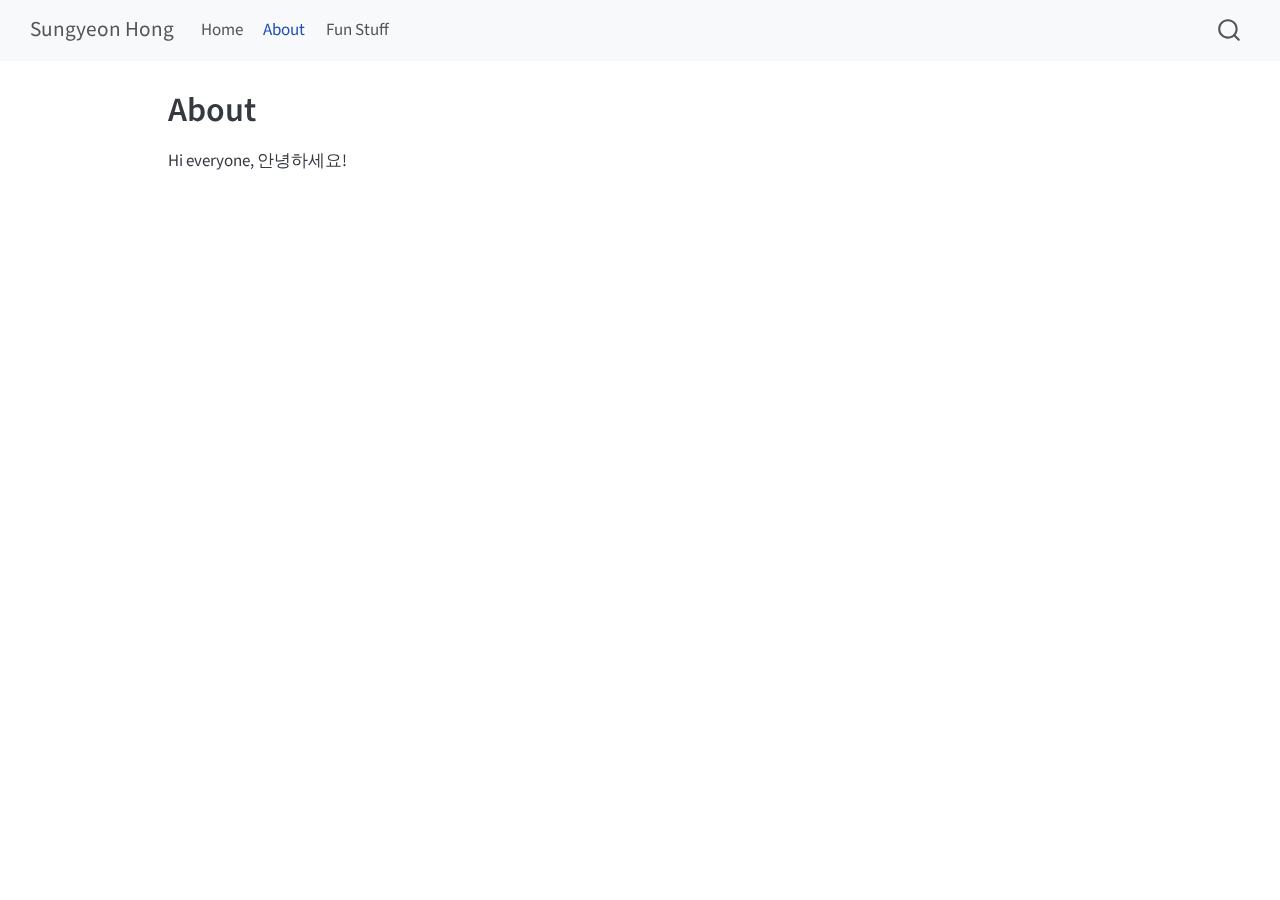
<file: docs/about.html>
<!DOCTYPE html>
<html xmlns="http://www.w3.org/1999/xhtml" lang="en" xml:lang="en"><head>

<meta charset="utf-8">
<meta name="generator" content="quarto-1.5.52">

<meta name="viewport" content="width=device-width, initial-scale=1.0, user-scalable=yes">


<title>About – Sungyeon Hong</title>
<style>
code{white-space: pre-wrap;}
span.smallcaps{font-variant: small-caps;}
div.columns{display: flex; gap: min(4vw, 1.5em);}
div.column{flex: auto; overflow-x: auto;}
div.hanging-indent{margin-left: 1.5em; text-indent: -1.5em;}
ul.task-list{list-style: none;}
ul.task-list li input[type="checkbox"] {
  width: 0.8em;
  margin: 0 0.8em 0.2em -1em; /* quarto-specific, see https://github.com/quarto-dev/quarto-cli/issues/4556 */ 
  vertical-align: middle;
}
</style>


<script src="site_libs/quarto-nav/quarto-nav.js"></script>
<script src="site_libs/quarto-nav/headroom.min.js"></script>
<script src="site_libs/clipboard/clipboard.min.js"></script>
<script src="site_libs/quarto-search/autocomplete.umd.js"></script>
<script src="site_libs/quarto-search/fuse.min.js"></script>
<script src="site_libs/quarto-search/quarto-search.js"></script>
<meta name="quarto:offset" content="./">
<script src="site_libs/quarto-html/quarto.js"></script>
<script src="site_libs/quarto-html/popper.min.js"></script>
<script src="site_libs/quarto-html/tippy.umd.min.js"></script>
<script src="site_libs/quarto-html/anchor.min.js"></script>
<link href="site_libs/quarto-html/tippy.css" rel="stylesheet">
<link href="site_libs/quarto-html/quarto-syntax-highlighting.css" rel="stylesheet" id="quarto-text-highlighting-styles">
<script src="site_libs/bootstrap/bootstrap.min.js"></script>
<link href="site_libs/bootstrap/bootstrap-icons.css" rel="stylesheet">
<link href="site_libs/bootstrap/bootstrap.min.css" rel="stylesheet" id="quarto-bootstrap" data-mode="light">
<script id="quarto-search-options" type="application/json">{
  "location": "navbar",
  "copy-button": false,
  "collapse-after": 3,
  "panel-placement": "end",
  "type": "overlay",
  "limit": 50,
  "keyboard-shortcut": [
    "f",
    "/",
    "s"
  ],
  "show-item-context": false,
  "language": {
    "search-no-results-text": "No results",
    "search-matching-documents-text": "matching documents",
    "search-copy-link-title": "Copy link to search",
    "search-hide-matches-text": "Hide additional matches",
    "search-more-match-text": "more match in this document",
    "search-more-matches-text": "more matches in this document",
    "search-clear-button-title": "Clear",
    "search-text-placeholder": "",
    "search-detached-cancel-button-title": "Cancel",
    "search-submit-button-title": "Submit",
    "search-label": "Search"
  }
}</script>


<link rel="stylesheet" href="styles.css">
</head>

<body class="nav-fixed">

<div id="quarto-search-results"></div>
  <header id="quarto-header" class="headroom fixed-top">
    <nav class="navbar navbar-expand-lg " data-bs-theme="dark">
      <div class="navbar-container container-fluid">
      <div class="navbar-brand-container mx-auto">
    <a class="navbar-brand" href="./index.html">
    <span class="navbar-title">Sungyeon Hong</span>
    </a>
  </div>
            <div id="quarto-search" class="" title="Search"></div>
          <button class="navbar-toggler" type="button" data-bs-toggle="collapse" data-bs-target="#navbarCollapse" aria-controls="navbarCollapse" role="menu" aria-expanded="false" aria-label="Toggle navigation" onclick="if (window.quartoToggleHeadroom) { window.quartoToggleHeadroom(); }">
  <span class="navbar-toggler-icon"></span>
</button>
          <div class="collapse navbar-collapse" id="navbarCollapse">
            <ul class="navbar-nav navbar-nav-scroll me-auto">
  <li class="nav-item">
    <a class="nav-link" href="./index.html"> 
<span class="menu-text">Home</span></a>
  </li>  
  <li class="nav-item">
    <a class="nav-link active" href="./about.html" aria-current="page"> 
<span class="menu-text">About</span></a>
  </li>  
  <li class="nav-item">
    <a class="nav-link" href="./fun.html"> 
<span class="menu-text">Fun Stuff</span></a>
  </li>  
</ul>
          </div> <!-- /navcollapse -->
            <div class="quarto-navbar-tools">
</div>
      </div> <!-- /container-fluid -->
    </nav>
</header>
<!-- content -->
<div id="quarto-content" class="quarto-container page-columns page-rows-contents page-layout-article page-navbar">
<!-- sidebar -->
<!-- margin-sidebar -->
    <div id="quarto-margin-sidebar" class="sidebar margin-sidebar zindex-bottom">
        
    </div>
<!-- main -->
<main class="content" id="quarto-document-content">

<header id="title-block-header" class="quarto-title-block default">
<div class="quarto-title">
<h1 class="title">About</h1>
</div>



<div class="quarto-title-meta">

    
  
    
  </div>
  


</header>


<p>Hi everyone, 안녕하세요!</p>



</main> <!-- /main -->
<script id="quarto-html-after-body" type="application/javascript">
window.document.addEventListener("DOMContentLoaded", function (event) {
  const toggleBodyColorMode = (bsSheetEl) => {
    const mode = bsSheetEl.getAttribute("data-mode");
    const bodyEl = window.document.querySelector("body");
    if (mode === "dark") {
      bodyEl.classList.add("quarto-dark");
      bodyEl.classList.remove("quarto-light");
    } else {
      bodyEl.classList.add("quarto-light");
      bodyEl.classList.remove("quarto-dark");
    }
  }
  const toggleBodyColorPrimary = () => {
    const bsSheetEl = window.document.querySelector("link#quarto-bootstrap");
    if (bsSheetEl) {
      toggleBodyColorMode(bsSheetEl);
    }
  }
  toggleBodyColorPrimary();  
  const icon = "";
  const anchorJS = new window.AnchorJS();
  anchorJS.options = {
    placement: 'right',
    icon: icon
  };
  anchorJS.add('.anchored');
  const isCodeAnnotation = (el) => {
    for (const clz of el.classList) {
      if (clz.startsWith('code-annotation-')) {                     
        return true;
      }
    }
    return false;
  }
  const onCopySuccess = function(e) {
    // button target
    const button = e.trigger;
    // don't keep focus
    button.blur();
    // flash "checked"
    button.classList.add('code-copy-button-checked');
    var currentTitle = button.getAttribute("title");
    button.setAttribute("title", "Copied!");
    let tooltip;
    if (window.bootstrap) {
      button.setAttribute("data-bs-toggle", "tooltip");
      button.setAttribute("data-bs-placement", "left");
      button.setAttribute("data-bs-title", "Copied!");
      tooltip = new bootstrap.Tooltip(button, 
        { trigger: "manual", 
          customClass: "code-copy-button-tooltip",
          offset: [0, -8]});
      tooltip.show();    
    }
    setTimeout(function() {
      if (tooltip) {
        tooltip.hide();
        button.removeAttribute("data-bs-title");
        button.removeAttribute("data-bs-toggle");
        button.removeAttribute("data-bs-placement");
      }
      button.setAttribute("title", currentTitle);
      button.classList.remove('code-copy-button-checked');
    }, 1000);
    // clear code selection
    e.clearSelection();
  }
  const getTextToCopy = function(trigger) {
      const codeEl = trigger.previousElementSibling.cloneNode(true);
      for (const childEl of codeEl.children) {
        if (isCodeAnnotation(childEl)) {
          childEl.remove();
        }
      }
      return codeEl.innerText;
  }
  const clipboard = new window.ClipboardJS('.code-copy-button:not([data-in-quarto-modal])', {
    text: getTextToCopy
  });
  clipboard.on('success', onCopySuccess);
  if (window.document.getElementById('quarto-embedded-source-code-modal')) {
    // For code content inside modals, clipBoardJS needs to be initialized with a container option
    // TODO: Check when it could be a function (https://github.com/zenorocha/clipboard.js/issues/860)
    const clipboardModal = new window.ClipboardJS('.code-copy-button[data-in-quarto-modal]', {
      text: getTextToCopy,
      container: window.document.getElementById('quarto-embedded-source-code-modal')
    });
    clipboardModal.on('success', onCopySuccess);
  }
    var localhostRegex = new RegExp(/^(?:http|https):\/\/localhost\:?[0-9]*\//);
    var mailtoRegex = new RegExp(/^mailto:/);
      var filterRegex = new RegExp('/' + window.location.host + '/');
    var isInternal = (href) => {
        return filterRegex.test(href) || localhostRegex.test(href) || mailtoRegex.test(href);
    }
    // Inspect non-navigation links and adorn them if external
 	var links = window.document.querySelectorAll('a[href]:not(.nav-link):not(.navbar-brand):not(.toc-action):not(.sidebar-link):not(.sidebar-item-toggle):not(.pagination-link):not(.no-external):not([aria-hidden]):not(.dropdown-item):not(.quarto-navigation-tool):not(.about-link)');
    for (var i=0; i<links.length; i++) {
      const link = links[i];
      if (!isInternal(link.href)) {
        // undo the damage that might have been done by quarto-nav.js in the case of
        // links that we want to consider external
        if (link.dataset.originalHref !== undefined) {
          link.href = link.dataset.originalHref;
        }
      }
    }
  function tippyHover(el, contentFn, onTriggerFn, onUntriggerFn) {
    const config = {
      allowHTML: true,
      maxWidth: 500,
      delay: 100,
      arrow: false,
      appendTo: function(el) {
          return el.parentElement;
      },
      interactive: true,
      interactiveBorder: 10,
      theme: 'quarto',
      placement: 'bottom-start',
    };
    if (contentFn) {
      config.content = contentFn;
    }
    if (onTriggerFn) {
      config.onTrigger = onTriggerFn;
    }
    if (onUntriggerFn) {
      config.onUntrigger = onUntriggerFn;
    }
    window.tippy(el, config); 
  }
  const noterefs = window.document.querySelectorAll('a[role="doc-noteref"]');
  for (var i=0; i<noterefs.length; i++) {
    const ref = noterefs[i];
    tippyHover(ref, function() {
      // use id or data attribute instead here
      let href = ref.getAttribute('data-footnote-href') || ref.getAttribute('href');
      try { href = new URL(href).hash; } catch {}
      const id = href.replace(/^#\/?/, "");
      const note = window.document.getElementById(id);
      if (note) {
        return note.innerHTML;
      } else {
        return "";
      }
    });
  }
  const xrefs = window.document.querySelectorAll('a.quarto-xref');
  const processXRef = (id, note) => {
    // Strip column container classes
    const stripColumnClz = (el) => {
      el.classList.remove("page-full", "page-columns");
      if (el.children) {
        for (const child of el.children) {
          stripColumnClz(child);
        }
      }
    }
    stripColumnClz(note)
    if (id === null || id.startsWith('sec-')) {
      // Special case sections, only their first couple elements
      const container = document.createElement("div");
      if (note.children && note.children.length > 2) {
        container.appendChild(note.children[0].cloneNode(true));
        for (let i = 1; i < note.children.length; i++) {
          const child = note.children[i];
          if (child.tagName === "P" && child.innerText === "") {
            continue;
          } else {
            container.appendChild(child.cloneNode(true));
            break;
          }
        }
        if (window.Quarto?.typesetMath) {
          window.Quarto.typesetMath(container);
        }
        return container.innerHTML
      } else {
        if (window.Quarto?.typesetMath) {
          window.Quarto.typesetMath(note);
        }
        return note.innerHTML;
      }
    } else {
      // Remove any anchor links if they are present
      const anchorLink = note.querySelector('a.anchorjs-link');
      if (anchorLink) {
        anchorLink.remove();
      }
      if (window.Quarto?.typesetMath) {
        window.Quarto.typesetMath(note);
      }
      // TODO in 1.5, we should make sure this works without a callout special case
      if (note.classList.contains("callout")) {
        return note.outerHTML;
      } else {
        return note.innerHTML;
      }
    }
  }
  for (var i=0; i<xrefs.length; i++) {
    const xref = xrefs[i];
    tippyHover(xref, undefined, function(instance) {
      instance.disable();
      let url = xref.getAttribute('href');
      let hash = undefined; 
      if (url.startsWith('#')) {
        hash = url;
      } else {
        try { hash = new URL(url).hash; } catch {}
      }
      if (hash) {
        const id = hash.replace(/^#\/?/, "");
        const note = window.document.getElementById(id);
        if (note !== null) {
          try {
            const html = processXRef(id, note.cloneNode(true));
            instance.setContent(html);
          } finally {
            instance.enable();
            instance.show();
          }
        } else {
          // See if we can fetch this
          fetch(url.split('#')[0])
          .then(res => res.text())
          .then(html => {
            const parser = new DOMParser();
            const htmlDoc = parser.parseFromString(html, "text/html");
            const note = htmlDoc.getElementById(id);
            if (note !== null) {
              const html = processXRef(id, note);
              instance.setContent(html);
            } 
          }).finally(() => {
            instance.enable();
            instance.show();
          });
        }
      } else {
        // See if we can fetch a full url (with no hash to target)
        // This is a special case and we should probably do some content thinning / targeting
        fetch(url)
        .then(res => res.text())
        .then(html => {
          const parser = new DOMParser();
          const htmlDoc = parser.parseFromString(html, "text/html");
          const note = htmlDoc.querySelector('main.content');
          if (note !== null) {
            // This should only happen for chapter cross references
            // (since there is no id in the URL)
            // remove the first header
            if (note.children.length > 0 && note.children[0].tagName === "HEADER") {
              note.children[0].remove();
            }
            const html = processXRef(null, note);
            instance.setContent(html);
          } 
        }).finally(() => {
          instance.enable();
          instance.show();
        });
      }
    }, function(instance) {
    });
  }
      let selectedAnnoteEl;
      const selectorForAnnotation = ( cell, annotation) => {
        let cellAttr = 'data-code-cell="' + cell + '"';
        let lineAttr = 'data-code-annotation="' +  annotation + '"';
        const selector = 'span[' + cellAttr + '][' + lineAttr + ']';
        return selector;
      }
      const selectCodeLines = (annoteEl) => {
        const doc = window.document;
        const targetCell = annoteEl.getAttribute("data-target-cell");
        const targetAnnotation = annoteEl.getAttribute("data-target-annotation");
        const annoteSpan = window.document.querySelector(selectorForAnnotation(targetCell, targetAnnotation));
        const lines = annoteSpan.getAttribute("data-code-lines").split(",");
        const lineIds = lines.map((line) => {
          return targetCell + "-" + line;
        })
        let top = null;
        let height = null;
        let parent = null;
        if (lineIds.length > 0) {
            //compute the position of the single el (top and bottom and make a div)
            const el = window.document.getElementById(lineIds[0]);
            top = el.offsetTop;
            height = el.offsetHeight;
            parent = el.parentElement.parentElement;
          if (lineIds.length > 1) {
            const lastEl = window.document.getElementById(lineIds[lineIds.length - 1]);
            const bottom = lastEl.offsetTop + lastEl.offsetHeight;
            height = bottom - top;
          }
          if (top !== null && height !== null && parent !== null) {
            // cook up a div (if necessary) and position it 
            let div = window.document.getElementById("code-annotation-line-highlight");
            if (div === null) {
              div = window.document.createElement("div");
              div.setAttribute("id", "code-annotation-line-highlight");
              div.style.position = 'absolute';
              parent.appendChild(div);
            }
            div.style.top = top - 2 + "px";
            div.style.height = height + 4 + "px";
            div.style.left = 0;
            let gutterDiv = window.document.getElementById("code-annotation-line-highlight-gutter");
            if (gutterDiv === null) {
              gutterDiv = window.document.createElement("div");
              gutterDiv.setAttribute("id", "code-annotation-line-highlight-gutter");
              gutterDiv.style.position = 'absolute';
              const codeCell = window.document.getElementById(targetCell);
              const gutter = codeCell.querySelector('.code-annotation-gutter');
              gutter.appendChild(gutterDiv);
            }
            gutterDiv.style.top = top - 2 + "px";
            gutterDiv.style.height = height + 4 + "px";
          }
          selectedAnnoteEl = annoteEl;
        }
      };
      const unselectCodeLines = () => {
        const elementsIds = ["code-annotation-line-highlight", "code-annotation-line-highlight-gutter"];
        elementsIds.forEach((elId) => {
          const div = window.document.getElementById(elId);
          if (div) {
            div.remove();
          }
        });
        selectedAnnoteEl = undefined;
      };
        // Handle positioning of the toggle
    window.addEventListener(
      "resize",
      throttle(() => {
        elRect = undefined;
        if (selectedAnnoteEl) {
          selectCodeLines(selectedAnnoteEl);
        }
      }, 10)
    );
    function throttle(fn, ms) {
    let throttle = false;
    let timer;
      return (...args) => {
        if(!throttle) { // first call gets through
            fn.apply(this, args);
            throttle = true;
        } else { // all the others get throttled
            if(timer) clearTimeout(timer); // cancel #2
            timer = setTimeout(() => {
              fn.apply(this, args);
              timer = throttle = false;
            }, ms);
        }
      };
    }
      // Attach click handler to the DT
      const annoteDls = window.document.querySelectorAll('dt[data-target-cell]');
      for (const annoteDlNode of annoteDls) {
        annoteDlNode.addEventListener('click', (event) => {
          const clickedEl = event.target;
          if (clickedEl !== selectedAnnoteEl) {
            unselectCodeLines();
            const activeEl = window.document.querySelector('dt[data-target-cell].code-annotation-active');
            if (activeEl) {
              activeEl.classList.remove('code-annotation-active');
            }
            selectCodeLines(clickedEl);
            clickedEl.classList.add('code-annotation-active');
          } else {
            // Unselect the line
            unselectCodeLines();
            clickedEl.classList.remove('code-annotation-active');
          }
        });
      }
  const findCites = (el) => {
    const parentEl = el.parentElement;
    if (parentEl) {
      const cites = parentEl.dataset.cites;
      if (cites) {
        return {
          el,
          cites: cites.split(' ')
        };
      } else {
        return findCites(el.parentElement)
      }
    } else {
      return undefined;
    }
  };
  var bibliorefs = window.document.querySelectorAll('a[role="doc-biblioref"]');
  for (var i=0; i<bibliorefs.length; i++) {
    const ref = bibliorefs[i];
    const citeInfo = findCites(ref);
    if (citeInfo) {
      tippyHover(citeInfo.el, function() {
        var popup = window.document.createElement('div');
        citeInfo.cites.forEach(function(cite) {
          var citeDiv = window.document.createElement('div');
          citeDiv.classList.add('hanging-indent');
          citeDiv.classList.add('csl-entry');
          var biblioDiv = window.document.getElementById('ref-' + cite);
          if (biblioDiv) {
            citeDiv.innerHTML = biblioDiv.innerHTML;
          }
          popup.appendChild(citeDiv);
        });
        return popup.innerHTML;
      });
    }
  }
});
</script>
</div> <!-- /content -->




</body></html>
</file>
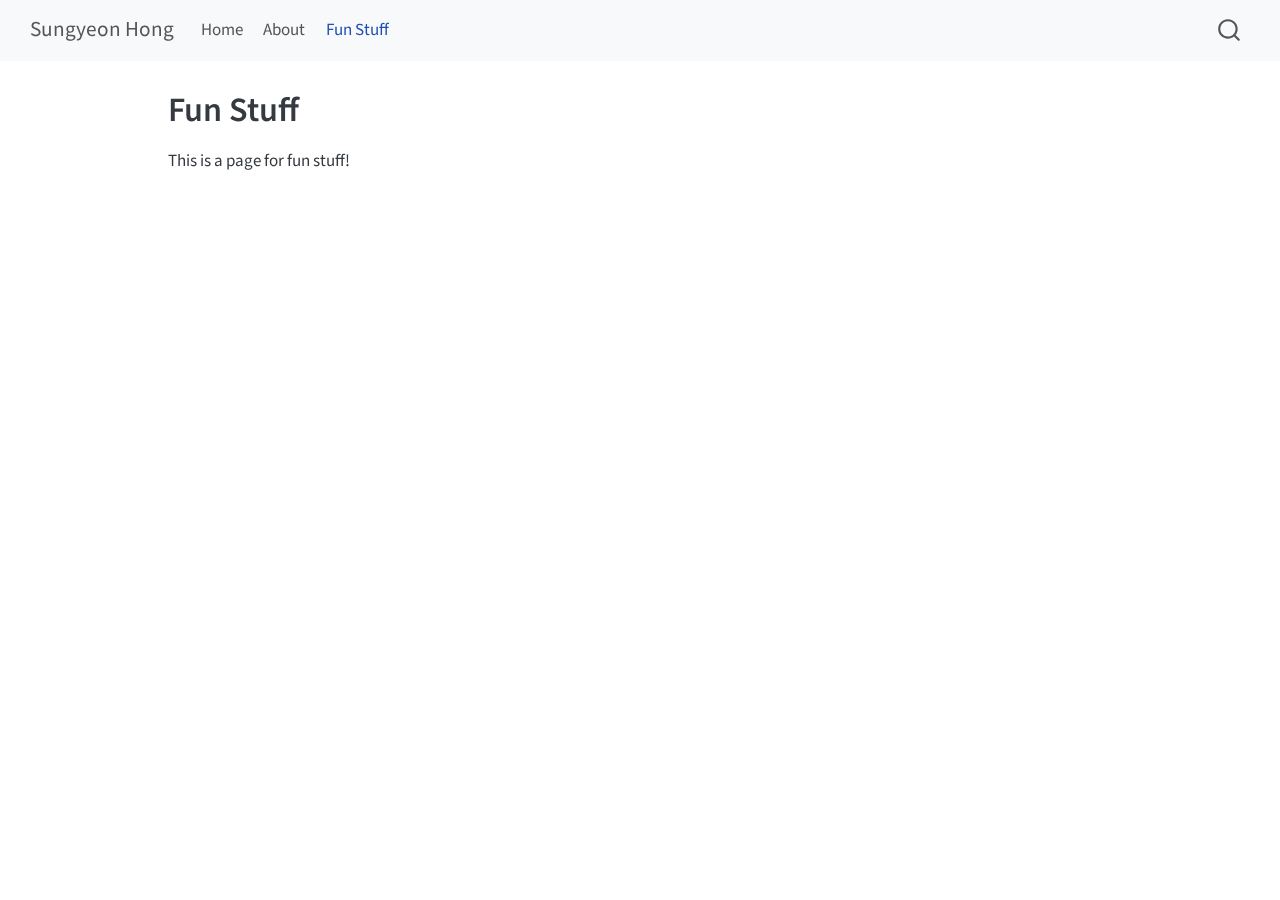
<file: docs/fun.html>
<!DOCTYPE html>
<html xmlns="http://www.w3.org/1999/xhtml" lang="en" xml:lang="en"><head>

<meta charset="utf-8">
<meta name="generator" content="quarto-1.5.52">

<meta name="viewport" content="width=device-width, initial-scale=1.0, user-scalable=yes">


<title>Fun Stuff – Sungyeon Hong</title>
<style>
code{white-space: pre-wrap;}
span.smallcaps{font-variant: small-caps;}
div.columns{display: flex; gap: min(4vw, 1.5em);}
div.column{flex: auto; overflow-x: auto;}
div.hanging-indent{margin-left: 1.5em; text-indent: -1.5em;}
ul.task-list{list-style: none;}
ul.task-list li input[type="checkbox"] {
  width: 0.8em;
  margin: 0 0.8em 0.2em -1em; /* quarto-specific, see https://github.com/quarto-dev/quarto-cli/issues/4556 */ 
  vertical-align: middle;
}
</style>


<script src="site_libs/quarto-nav/quarto-nav.js"></script>
<script src="site_libs/quarto-nav/headroom.min.js"></script>
<script src="site_libs/clipboard/clipboard.min.js"></script>
<script src="site_libs/quarto-search/autocomplete.umd.js"></script>
<script src="site_libs/quarto-search/fuse.min.js"></script>
<script src="site_libs/quarto-search/quarto-search.js"></script>
<meta name="quarto:offset" content="./">
<script src="site_libs/quarto-html/quarto.js"></script>
<script src="site_libs/quarto-html/popper.min.js"></script>
<script src="site_libs/quarto-html/tippy.umd.min.js"></script>
<script src="site_libs/quarto-html/anchor.min.js"></script>
<link href="site_libs/quarto-html/tippy.css" rel="stylesheet">
<link href="site_libs/quarto-html/quarto-syntax-highlighting.css" rel="stylesheet" id="quarto-text-highlighting-styles">
<script src="site_libs/bootstrap/bootstrap.min.js"></script>
<link href="site_libs/bootstrap/bootstrap-icons.css" rel="stylesheet">
<link href="site_libs/bootstrap/bootstrap.min.css" rel="stylesheet" id="quarto-bootstrap" data-mode="light">
<script id="quarto-search-options" type="application/json">{
  "location": "navbar",
  "copy-button": false,
  "collapse-after": 3,
  "panel-placement": "end",
  "type": "overlay",
  "limit": 50,
  "keyboard-shortcut": [
    "f",
    "/",
    "s"
  ],
  "show-item-context": false,
  "language": {
    "search-no-results-text": "No results",
    "search-matching-documents-text": "matching documents",
    "search-copy-link-title": "Copy link to search",
    "search-hide-matches-text": "Hide additional matches",
    "search-more-match-text": "more match in this document",
    "search-more-matches-text": "more matches in this document",
    "search-clear-button-title": "Clear",
    "search-text-placeholder": "",
    "search-detached-cancel-button-title": "Cancel",
    "search-submit-button-title": "Submit",
    "search-label": "Search"
  }
}</script>


<link rel="stylesheet" href="styles.css">
</head>

<body class="nav-fixed">

<div id="quarto-search-results"></div>
  <header id="quarto-header" class="headroom fixed-top">
    <nav class="navbar navbar-expand-lg " data-bs-theme="dark">
      <div class="navbar-container container-fluid">
      <div class="navbar-brand-container mx-auto">
    <a class="navbar-brand" href="./index.html">
    <span class="navbar-title">Sungyeon Hong</span>
    </a>
  </div>
            <div id="quarto-search" class="" title="Search"></div>
          <button class="navbar-toggler" type="button" data-bs-toggle="collapse" data-bs-target="#navbarCollapse" aria-controls="navbarCollapse" role="menu" aria-expanded="false" aria-label="Toggle navigation" onclick="if (window.quartoToggleHeadroom) { window.quartoToggleHeadroom(); }">
  <span class="navbar-toggler-icon"></span>
</button>
          <div class="collapse navbar-collapse" id="navbarCollapse">
            <ul class="navbar-nav navbar-nav-scroll me-auto">
  <li class="nav-item">
    <a class="nav-link" href="./index.html"> 
<span class="menu-text">Home</span></a>
  </li>  
  <li class="nav-item">
    <a class="nav-link" href="./about.html"> 
<span class="menu-text">About</span></a>
  </li>  
  <li class="nav-item">
    <a class="nav-link active" href="./fun.html" aria-current="page"> 
<span class="menu-text">Fun Stuff</span></a>
  </li>  
</ul>
          </div> <!-- /navcollapse -->
            <div class="quarto-navbar-tools">
</div>
      </div> <!-- /container-fluid -->
    </nav>
</header>
<!-- content -->
<div id="quarto-content" class="quarto-container page-columns page-rows-contents page-layout-article page-navbar">
<!-- sidebar -->
<!-- margin-sidebar -->
    <div id="quarto-margin-sidebar" class="sidebar margin-sidebar zindex-bottom">
        
    </div>
<!-- main -->
<main class="content" id="quarto-document-content">

<header id="title-block-header" class="quarto-title-block default">
<div class="quarto-title">
<h1 class="title">Fun Stuff</h1>
</div>



<div class="quarto-title-meta">

    
  
    
  </div>
  


</header>


<p>This is a page for fun stuff!</p>



</main> <!-- /main -->
<script id="quarto-html-after-body" type="application/javascript">
window.document.addEventListener("DOMContentLoaded", function (event) {
  const toggleBodyColorMode = (bsSheetEl) => {
    const mode = bsSheetEl.getAttribute("data-mode");
    const bodyEl = window.document.querySelector("body");
    if (mode === "dark") {
      bodyEl.classList.add("quarto-dark");
      bodyEl.classList.remove("quarto-light");
    } else {
      bodyEl.classList.add("quarto-light");
      bodyEl.classList.remove("quarto-dark");
    }
  }
  const toggleBodyColorPrimary = () => {
    const bsSheetEl = window.document.querySelector("link#quarto-bootstrap");
    if (bsSheetEl) {
      toggleBodyColorMode(bsSheetEl);
    }
  }
  toggleBodyColorPrimary();  
  const icon = "";
  const anchorJS = new window.AnchorJS();
  anchorJS.options = {
    placement: 'right',
    icon: icon
  };
  anchorJS.add('.anchored');
  const isCodeAnnotation = (el) => {
    for (const clz of el.classList) {
      if (clz.startsWith('code-annotation-')) {                     
        return true;
      }
    }
    return false;
  }
  const onCopySuccess = function(e) {
    // button target
    const button = e.trigger;
    // don't keep focus
    button.blur();
    // flash "checked"
    button.classList.add('code-copy-button-checked');
    var currentTitle = button.getAttribute("title");
    button.setAttribute("title", "Copied!");
    let tooltip;
    if (window.bootstrap) {
      button.setAttribute("data-bs-toggle", "tooltip");
      button.setAttribute("data-bs-placement", "left");
      button.setAttribute("data-bs-title", "Copied!");
      tooltip = new bootstrap.Tooltip(button, 
        { trigger: "manual", 
          customClass: "code-copy-button-tooltip",
          offset: [0, -8]});
      tooltip.show();    
    }
    setTimeout(function() {
      if (tooltip) {
        tooltip.hide();
        button.removeAttribute("data-bs-title");
        button.removeAttribute("data-bs-toggle");
        button.removeAttribute("data-bs-placement");
      }
      button.setAttribute("title", currentTitle);
      button.classList.remove('code-copy-button-checked');
    }, 1000);
    // clear code selection
    e.clearSelection();
  }
  const getTextToCopy = function(trigger) {
      const codeEl = trigger.previousElementSibling.cloneNode(true);
      for (const childEl of codeEl.children) {
        if (isCodeAnnotation(childEl)) {
          childEl.remove();
        }
      }
      return codeEl.innerText;
  }
  const clipboard = new window.ClipboardJS('.code-copy-button:not([data-in-quarto-modal])', {
    text: getTextToCopy
  });
  clipboard.on('success', onCopySuccess);
  if (window.document.getElementById('quarto-embedded-source-code-modal')) {
    // For code content inside modals, clipBoardJS needs to be initialized with a container option
    // TODO: Check when it could be a function (https://github.com/zenorocha/clipboard.js/issues/860)
    const clipboardModal = new window.ClipboardJS('.code-copy-button[data-in-quarto-modal]', {
      text: getTextToCopy,
      container: window.document.getElementById('quarto-embedded-source-code-modal')
    });
    clipboardModal.on('success', onCopySuccess);
  }
    var localhostRegex = new RegExp(/^(?:http|https):\/\/localhost\:?[0-9]*\//);
    var mailtoRegex = new RegExp(/^mailto:/);
      var filterRegex = new RegExp('/' + window.location.host + '/');
    var isInternal = (href) => {
        return filterRegex.test(href) || localhostRegex.test(href) || mailtoRegex.test(href);
    }
    // Inspect non-navigation links and adorn them if external
 	var links = window.document.querySelectorAll('a[href]:not(.nav-link):not(.navbar-brand):not(.toc-action):not(.sidebar-link):not(.sidebar-item-toggle):not(.pagination-link):not(.no-external):not([aria-hidden]):not(.dropdown-item):not(.quarto-navigation-tool):not(.about-link)');
    for (var i=0; i<links.length; i++) {
      const link = links[i];
      if (!isInternal(link.href)) {
        // undo the damage that might have been done by quarto-nav.js in the case of
        // links that we want to consider external
        if (link.dataset.originalHref !== undefined) {
          link.href = link.dataset.originalHref;
        }
      }
    }
  function tippyHover(el, contentFn, onTriggerFn, onUntriggerFn) {
    const config = {
      allowHTML: true,
      maxWidth: 500,
      delay: 100,
      arrow: false,
      appendTo: function(el) {
          return el.parentElement;
      },
      interactive: true,
      interactiveBorder: 10,
      theme: 'quarto',
      placement: 'bottom-start',
    };
    if (contentFn) {
      config.content = contentFn;
    }
    if (onTriggerFn) {
      config.onTrigger = onTriggerFn;
    }
    if (onUntriggerFn) {
      config.onUntrigger = onUntriggerFn;
    }
    window.tippy(el, config); 
  }
  const noterefs = window.document.querySelectorAll('a[role="doc-noteref"]');
  for (var i=0; i<noterefs.length; i++) {
    const ref = noterefs[i];
    tippyHover(ref, function() {
      // use id or data attribute instead here
      let href = ref.getAttribute('data-footnote-href') || ref.getAttribute('href');
      try { href = new URL(href).hash; } catch {}
      const id = href.replace(/^#\/?/, "");
      const note = window.document.getElementById(id);
      if (note) {
        return note.innerHTML;
      } else {
        return "";
      }
    });
  }
  const xrefs = window.document.querySelectorAll('a.quarto-xref');
  const processXRef = (id, note) => {
    // Strip column container classes
    const stripColumnClz = (el) => {
      el.classList.remove("page-full", "page-columns");
      if (el.children) {
        for (const child of el.children) {
          stripColumnClz(child);
        }
      }
    }
    stripColumnClz(note)
    if (id === null || id.startsWith('sec-')) {
      // Special case sections, only their first couple elements
      const container = document.createElement("div");
      if (note.children && note.children.length > 2) {
        container.appendChild(note.children[0].cloneNode(true));
        for (let i = 1; i < note.children.length; i++) {
          const child = note.children[i];
          if (child.tagName === "P" && child.innerText === "") {
            continue;
          } else {
            container.appendChild(child.cloneNode(true));
            break;
          }
        }
        if (window.Quarto?.typesetMath) {
          window.Quarto.typesetMath(container);
        }
        return container.innerHTML
      } else {
        if (window.Quarto?.typesetMath) {
          window.Quarto.typesetMath(note);
        }
        return note.innerHTML;
      }
    } else {
      // Remove any anchor links if they are present
      const anchorLink = note.querySelector('a.anchorjs-link');
      if (anchorLink) {
        anchorLink.remove();
      }
      if (window.Quarto?.typesetMath) {
        window.Quarto.typesetMath(note);
      }
      // TODO in 1.5, we should make sure this works without a callout special case
      if (note.classList.contains("callout")) {
        return note.outerHTML;
      } else {
        return note.innerHTML;
      }
    }
  }
  for (var i=0; i<xrefs.length; i++) {
    const xref = xrefs[i];
    tippyHover(xref, undefined, function(instance) {
      instance.disable();
      let url = xref.getAttribute('href');
      let hash = undefined; 
      if (url.startsWith('#')) {
        hash = url;
      } else {
        try { hash = new URL(url).hash; } catch {}
      }
      if (hash) {
        const id = hash.replace(/^#\/?/, "");
        const note = window.document.getElementById(id);
        if (note !== null) {
          try {
            const html = processXRef(id, note.cloneNode(true));
            instance.setContent(html);
          } finally {
            instance.enable();
            instance.show();
          }
        } else {
          // See if we can fetch this
          fetch(url.split('#')[0])
          .then(res => res.text())
          .then(html => {
            const parser = new DOMParser();
            const htmlDoc = parser.parseFromString(html, "text/html");
            const note = htmlDoc.getElementById(id);
            if (note !== null) {
              const html = processXRef(id, note);
              instance.setContent(html);
            } 
          }).finally(() => {
            instance.enable();
            instance.show();
          });
        }
      } else {
        // See if we can fetch a full url (with no hash to target)
        // This is a special case and we should probably do some content thinning / targeting
        fetch(url)
        .then(res => res.text())
        .then(html => {
          const parser = new DOMParser();
          const htmlDoc = parser.parseFromString(html, "text/html");
          const note = htmlDoc.querySelector('main.content');
          if (note !== null) {
            // This should only happen for chapter cross references
            // (since there is no id in the URL)
            // remove the first header
            if (note.children.length > 0 && note.children[0].tagName === "HEADER") {
              note.children[0].remove();
            }
            const html = processXRef(null, note);
            instance.setContent(html);
          } 
        }).finally(() => {
          instance.enable();
          instance.show();
        });
      }
    }, function(instance) {
    });
  }
      let selectedAnnoteEl;
      const selectorForAnnotation = ( cell, annotation) => {
        let cellAttr = 'data-code-cell="' + cell + '"';
        let lineAttr = 'data-code-annotation="' +  annotation + '"';
        const selector = 'span[' + cellAttr + '][' + lineAttr + ']';
        return selector;
      }
      const selectCodeLines = (annoteEl) => {
        const doc = window.document;
        const targetCell = annoteEl.getAttribute("data-target-cell");
        const targetAnnotation = annoteEl.getAttribute("data-target-annotation");
        const annoteSpan = window.document.querySelector(selectorForAnnotation(targetCell, targetAnnotation));
        const lines = annoteSpan.getAttribute("data-code-lines").split(",");
        const lineIds = lines.map((line) => {
          return targetCell + "-" + line;
        })
        let top = null;
        let height = null;
        let parent = null;
        if (lineIds.length > 0) {
            //compute the position of the single el (top and bottom and make a div)
            const el = window.document.getElementById(lineIds[0]);
            top = el.offsetTop;
            height = el.offsetHeight;
            parent = el.parentElement.parentElement;
          if (lineIds.length > 1) {
            const lastEl = window.document.getElementById(lineIds[lineIds.length - 1]);
            const bottom = lastEl.offsetTop + lastEl.offsetHeight;
            height = bottom - top;
          }
          if (top !== null && height !== null && parent !== null) {
            // cook up a div (if necessary) and position it 
            let div = window.document.getElementById("code-annotation-line-highlight");
            if (div === null) {
              div = window.document.createElement("div");
              div.setAttribute("id", "code-annotation-line-highlight");
              div.style.position = 'absolute';
              parent.appendChild(div);
            }
            div.style.top = top - 2 + "px";
            div.style.height = height + 4 + "px";
            div.style.left = 0;
            let gutterDiv = window.document.getElementById("code-annotation-line-highlight-gutter");
            if (gutterDiv === null) {
              gutterDiv = window.document.createElement("div");
              gutterDiv.setAttribute("id", "code-annotation-line-highlight-gutter");
              gutterDiv.style.position = 'absolute';
              const codeCell = window.document.getElementById(targetCell);
              const gutter = codeCell.querySelector('.code-annotation-gutter');
              gutter.appendChild(gutterDiv);
            }
            gutterDiv.style.top = top - 2 + "px";
            gutterDiv.style.height = height + 4 + "px";
          }
          selectedAnnoteEl = annoteEl;
        }
      };
      const unselectCodeLines = () => {
        const elementsIds = ["code-annotation-line-highlight", "code-annotation-line-highlight-gutter"];
        elementsIds.forEach((elId) => {
          const div = window.document.getElementById(elId);
          if (div) {
            div.remove();
          }
        });
        selectedAnnoteEl = undefined;
      };
        // Handle positioning of the toggle
    window.addEventListener(
      "resize",
      throttle(() => {
        elRect = undefined;
        if (selectedAnnoteEl) {
          selectCodeLines(selectedAnnoteEl);
        }
      }, 10)
    );
    function throttle(fn, ms) {
    let throttle = false;
    let timer;
      return (...args) => {
        if(!throttle) { // first call gets through
            fn.apply(this, args);
            throttle = true;
        } else { // all the others get throttled
            if(timer) clearTimeout(timer); // cancel #2
            timer = setTimeout(() => {
              fn.apply(this, args);
              timer = throttle = false;
            }, ms);
        }
      };
    }
      // Attach click handler to the DT
      const annoteDls = window.document.querySelectorAll('dt[data-target-cell]');
      for (const annoteDlNode of annoteDls) {
        annoteDlNode.addEventListener('click', (event) => {
          const clickedEl = event.target;
          if (clickedEl !== selectedAnnoteEl) {
            unselectCodeLines();
            const activeEl = window.document.querySelector('dt[data-target-cell].code-annotation-active');
            if (activeEl) {
              activeEl.classList.remove('code-annotation-active');
            }
            selectCodeLines(clickedEl);
            clickedEl.classList.add('code-annotation-active');
          } else {
            // Unselect the line
            unselectCodeLines();
            clickedEl.classList.remove('code-annotation-active');
          }
        });
      }
  const findCites = (el) => {
    const parentEl = el.parentElement;
    if (parentEl) {
      const cites = parentEl.dataset.cites;
      if (cites) {
        return {
          el,
          cites: cites.split(' ')
        };
      } else {
        return findCites(el.parentElement)
      }
    } else {
      return undefined;
    }
  };
  var bibliorefs = window.document.querySelectorAll('a[role="doc-biblioref"]');
  for (var i=0; i<bibliorefs.length; i++) {
    const ref = bibliorefs[i];
    const citeInfo = findCites(ref);
    if (citeInfo) {
      tippyHover(citeInfo.el, function() {
        var popup = window.document.createElement('div');
        citeInfo.cites.forEach(function(cite) {
          var citeDiv = window.document.createElement('div');
          citeDiv.classList.add('hanging-indent');
          citeDiv.classList.add('csl-entry');
          var biblioDiv = window.document.getElementById('ref-' + cite);
          if (biblioDiv) {
            citeDiv.innerHTML = biblioDiv.innerHTML;
          }
          popup.appendChild(citeDiv);
        });
        return popup.innerHTML;
      });
    }
  }
});
</script>
</div> <!-- /content -->




</body></html>
</file>
<file: docs/site_libs/quarto-html/tippy.css>
.tippy-box[data-animation=fade][data-state=hidden]{opacity:0}[data-tippy-root]{max-width:calc(100vw - 10px)}.tippy-box{position:relative;background-color:#333;color:#fff;border-radius:4px;font-size:14px;line-height:1.4;white-space:normal;outline:0;transition-property:transform,visibility,opacity}.tippy-box[data-placement^=top]>.tippy-arrow{bottom:0}.tippy-box[data-placement^=top]>.tippy-arrow:before{bottom:-7px;left:0;border-width:8px 8px 0;border-top-color:initial;transform-origin:center top}.tippy-box[data-placement^=bottom]>.tippy-arrow{top:0}.tippy-box[data-placement^=bottom]>.tippy-arrow:before{top:-7px;left:0;border-width:0 8px 8px;border-bottom-color:initial;transform-origin:center bottom}.tippy-box[data-placement^=left]>.tippy-arrow{right:0}.tippy-box[data-placement^=left]>.tippy-arrow:before{border-width:8px 0 8px 8px;border-left-color:initial;right:-7px;transform-origin:center left}.tippy-box[data-placement^=right]>.tippy-arrow{left:0}.tippy-box[data-placement^=right]>.tippy-arrow:before{left:-7px;border-width:8px 8px 8px 0;border-right-color:initial;transform-origin:center right}.tippy-box[data-inertia][data-state=visible]{transition-timing-function:cubic-bezier(.54,1.5,.38,1.11)}.tippy-arrow{width:16px;height:16px;color:#333}.tippy-arrow:before{content:"";position:absolute;border-color:transparent;border-style:solid}.tippy-content{position:relative;padding:5px 9px;z-index:1}
</file>
<file: docs/site_libs/quarto-html/quarto-syntax-highlighting.css>
/* quarto syntax highlight colors */
:root {
  --quarto-hl-ot-color: #003B4F;
  --quarto-hl-at-color: #657422;
  --quarto-hl-ss-color: #20794D;
  --quarto-hl-an-color: #5E5E5E;
  --quarto-hl-fu-color: #4758AB;
  --quarto-hl-st-color: #20794D;
  --quarto-hl-cf-color: #003B4F;
  --quarto-hl-op-color: #5E5E5E;
  --quarto-hl-er-color: #AD0000;
  --quarto-hl-bn-color: #AD0000;
  --quarto-hl-al-color: #AD0000;
  --quarto-hl-va-color: #111111;
  --quarto-hl-bu-color: inherit;
  --quarto-hl-ex-color: inherit;
  --quarto-hl-pp-color: #AD0000;
  --quarto-hl-in-color: #5E5E5E;
  --quarto-hl-vs-color: #20794D;
  --quarto-hl-wa-color: #5E5E5E;
  --quarto-hl-do-color: #5E5E5E;
  --quarto-hl-im-color: #00769E;
  --quarto-hl-ch-color: #20794D;
  --quarto-hl-dt-color: #AD0000;
  --quarto-hl-fl-color: #AD0000;
  --quarto-hl-co-color: #5E5E5E;
  --quarto-hl-cv-color: #5E5E5E;
  --quarto-hl-cn-color: #8f5902;
  --quarto-hl-sc-color: #5E5E5E;
  --quarto-hl-dv-color: #AD0000;
  --quarto-hl-kw-color: #003B4F;
}

/* other quarto variables */
:root {
  --quarto-font-monospace: SFMono-Regular, Menlo, Monaco, Consolas, "Liberation Mono", "Courier New", monospace;
}

pre > code.sourceCode > span {
  color: #003B4F;
}

code span {
  color: #003B4F;
}

code.sourceCode > span {
  color: #003B4F;
}

div.sourceCode,
div.sourceCode pre.sourceCode {
  color: #003B4F;
}

code span.ot {
  color: #003B4F;
  font-style: inherit;
}

code span.at {
  color: #657422;
  font-style: inherit;
}

code span.ss {
  color: #20794D;
  font-style: inherit;
}

code span.an {
  color: #5E5E5E;
  font-style: inherit;
}

code span.fu {
  color: #4758AB;
  font-style: inherit;
}

code span.st {
  color: #20794D;
  font-style: inherit;
}

code span.cf {
  color: #003B4F;
  font-weight: bold;
  font-style: inherit;
}

code span.op {
  color: #5E5E5E;
  font-style: inherit;
}

code span.er {
  color: #AD0000;
  font-style: inherit;
}

code span.bn {
  color: #AD0000;
  font-style: inherit;
}

code span.al {
  color: #AD0000;
  font-style: inherit;
}

code span.va {
  color: #111111;
  font-style: inherit;
}

code span.bu {
  font-style: inherit;
}

code span.ex {
  font-style: inherit;
}

code span.pp {
  color: #AD0000;
  font-style: inherit;
}

code span.in {
  color: #5E5E5E;
  font-style: inherit;
}

code span.vs {
  color: #20794D;
  font-style: inherit;
}

code span.wa {
  color: #5E5E5E;
  font-style: italic;
}

code span.do {
  color: #5E5E5E;
  font-style: italic;
}

code span.im {
  color: #00769E;
  font-style: inherit;
}

code span.ch {
  color: #20794D;
  font-style: inherit;
}

code span.dt {
  color: #AD0000;
  font-style: inherit;
}

code span.fl {
  color: #AD0000;
  font-style: inherit;
}

code span.co {
  color: #5E5E5E;
  font-style: inherit;
}

code span.cv {
  color: #5E5E5E;
  font-style: italic;
}

code span.cn {
  color: #8f5902;
  font-style: inherit;
}

code span.sc {
  color: #5E5E5E;
  font-style: inherit;
}

code span.dv {
  color: #AD0000;
  font-style: inherit;
}

code span.kw {
  color: #003B4F;
  font-weight: bold;
  font-style: inherit;
}

.prevent-inlining {
  content: "</";
}

/*# sourceMappingURL=debc5d5d77c3f9108843748ff7464032.css.map */
</file>
<file: docs/styles.css>
/* css styles */
</file>
